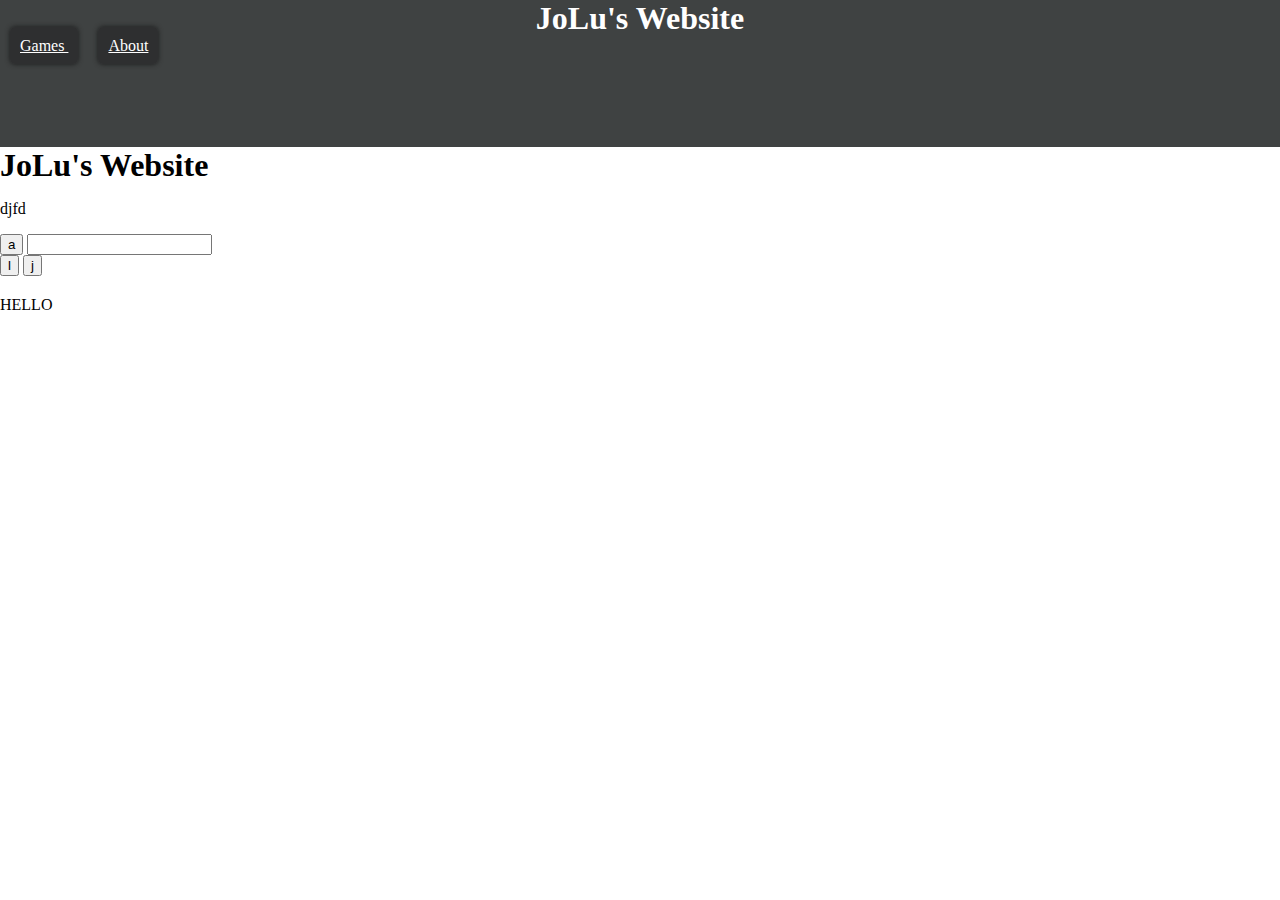
<file: JoLu's files.html>
<html>
<head>
  <link rel="stylesheet" type="text/css" href="JoLu's files.css">
</head>
 <body>
  <div class = 'topbar' >
      <h1 class="title">
          JoLu's Website 
      </h1>
      <a class = 'abutton' href = 'http://127.0.0.1:8080/JoLugame.html' >
        Games
      </a>
      <a class = 'abutton' href = "file:///home/tyler/Documents/JoLu's%20files2.html" >
        About
      </a>
  </div>

  <h1>
    JoLu's Website	
  </h1>
  <p>
    djfd
  </p>	
  <button onClick="buttonClick()">
  	a
  </button>
  <input id="color-chooser"/>
  <div>
  	<button>
  		l
  	</button>
  	<button>
  		j
  	</button>
    <div class = 'container'>
  	</div>
  </div>

  <div id="text-space">
      HELLO
  </div>
  <script>
  	function buttonClick() {
  	 const inputElement = document.getElementById("color-chooser");
  	 const typedText = inputElement.value;
      //document.body.style.backgroundColor = typedText;
      const divElement = document.getElementById("text-space")
      //divElement.innerHTML = typedText;
      location.href= typedText;
  	}
  	
 
  </script>
 </body>

   



</html>
</file>
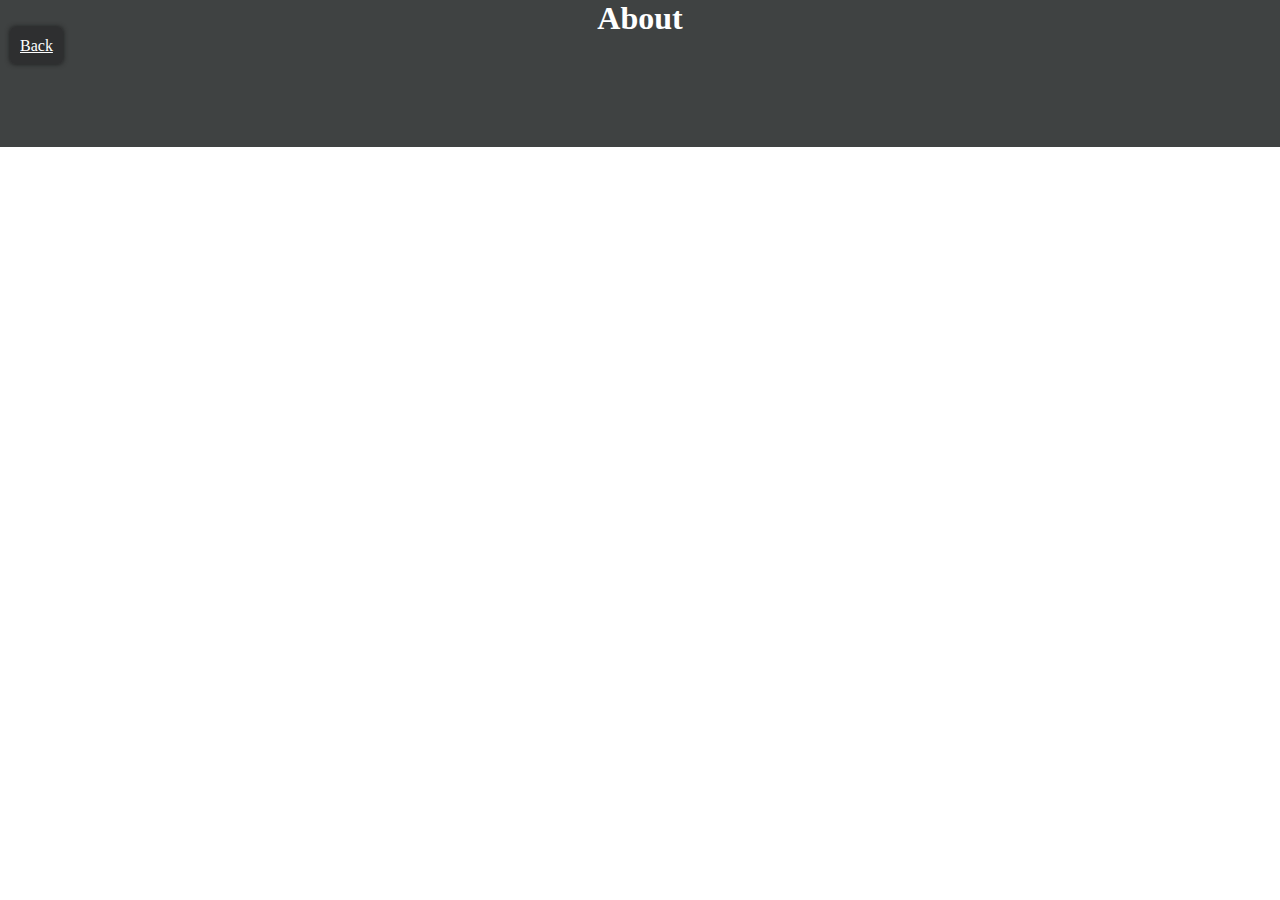
<file: JoLu's files2.html>
<!doctype html>
<html>
<head>
   <link rel="stylesheet" type="text/css" href="JoLu's files2.css">
</head>
<body>
  <div class = 'topbar' >
     <h1 class="title">
         About 
     </h1>
      <a class = 'abutton' href = "file:///home/tyler/Documents/JoLu's%20files.html" >
        Back
      </a>
</file>
